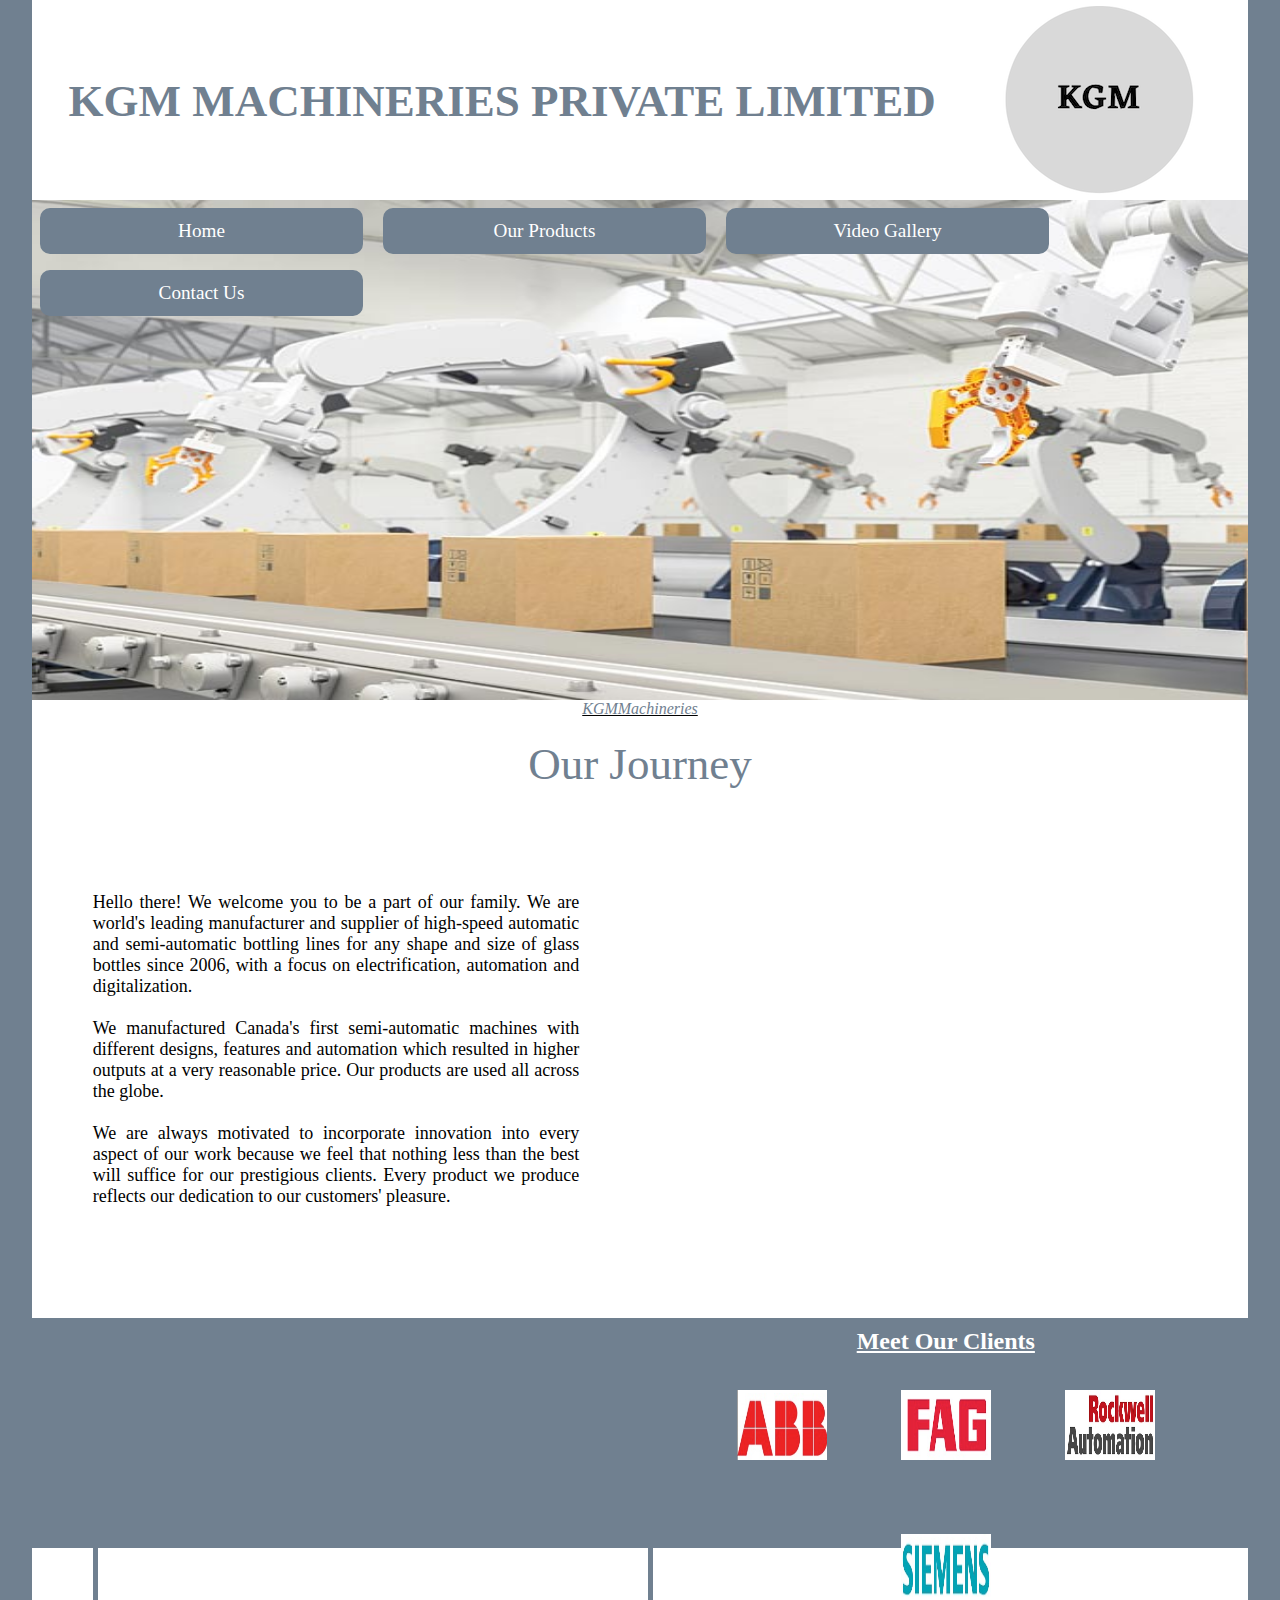
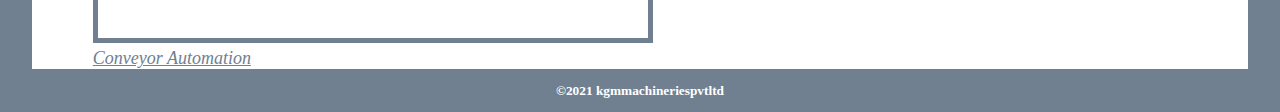
<file: index.html>
<!DOCTYPE html>
<html>
    <head>
        <meta charset="UTF-8">
        <meta name="author" content="Kirti Sethi">
        <meta name="viewport" content="Width=device-width">
        <title>Home</title>
        <link rel="stylesheet" href="css/style.css">
        <script src="script/script_KSe52212.js"></script>
        
    </head>
    <body>
        <header>
            <h2 class="heading1">KGM MACHINERIES PRIVATE LIMITED</h2>
        </header>
        
        <nav>
            <ul>
            <li><a href="index.html">Home</a></li>
            <li><a href="page2_KSe52212.html">Our Products</a></li>
            <li><a href="page3_KSe52212.html">Video Gallery</a></li>
             <li><a href="page4_KSe52212.html">Contact Us</a></li>
            </ul>
        </nav>
        <p  class="bannerl"><cite><ins><a  class="bannerlink"  href="https://www.google.co.in/imgres?imgurl=https%3A%2F%2Fwww.qualitymag.com%2Fext%2Fresources%2FIssues%2F2020%2FApril%2FAutomation%2FFiveTrends%2FAU0420-CLMN-Trends-p1FT-automation.jpg%3F1585581577&imgrefurl=https%3A%2F%2Fwww.qualitymag.com%2Farticles%2F95999-automation-trends&tbnid=LDmHkX1R55EwaM&vet=12ahUKEwiWuciq5rT0AhXpATQIHfL2AekQMygwegUIARCtAg..i&docid=Gzgfl3RhJidX6M&w=900&h=550&q=automation&ved=2ahUKEwiWuciq5rT0AhXpATQIHfL2AekQMygwegUIARCtAg" target="blank" >KGMMachineries</cite></ins></a>
        <article class="article">
            <p class="heading2">Our Journey</p><br>
            <section class="section1">
            <p>Hello there! We welcome you to be a part of our family. We are world's leading manufacturer and supplier of high-speed automatic and semi-automatic bottling lines for any shape and size of glass bottles since 2006, with a focus on electrification, automation and digitalization. </p><br>
            <p>We manufactured Canada's first semi-automatic machines with different designs, features and automation which resulted in higher outputs at a very reasonable price. Our products are used all across the globe.</p><br>
            <p>We are always motivated to incorporate innovation into every aspect of our work because we feel that nothing less than the best will suffice for our prestigious clients. Every product we produce reflects our dedication to our customers' pleasure.</p>
            </section>
        
            <section class="video1">
                <iframe width="560" height="315" src="https://www.youtube.com/embed/udGEW7saes8" title="YouTube video player" frameborder="0" allow="accelerometer; autoplay; clipboard-write; encrypted-media; gyroscope; picture-in-picture" class="video2" allowfullscreen></iframe>
                <p><a href="https://youtu.be/udGEW7saes8" target="blank" class="linkk"><cite><ins>Conveyor Automation</ins></cite></a></p>
            </section>
        </article>
        <article class="article2">
            <h2><ins>Meet Our Clients</ins></h2>
            <figure>
                <img src="images/ABB.png" alt="ABB">
                <img src="images/FAG.png" alt="FAG">
                <img src="images/Rockwell.jpg" alt="Rockwell">
                <img src="images/Siemens.png" alt="Siemens">
            </figure>
            <p>For our catalog reach us at our email:- <a href="mailto:enquire@kgmmachineries.com" class="a">Click here</a></p>
        </article>
        <footer>
            <small><strong> &copy;2021 kgmmachineriespvtltd </strong></small>
        </footer>
    </body>
</html>
</file>
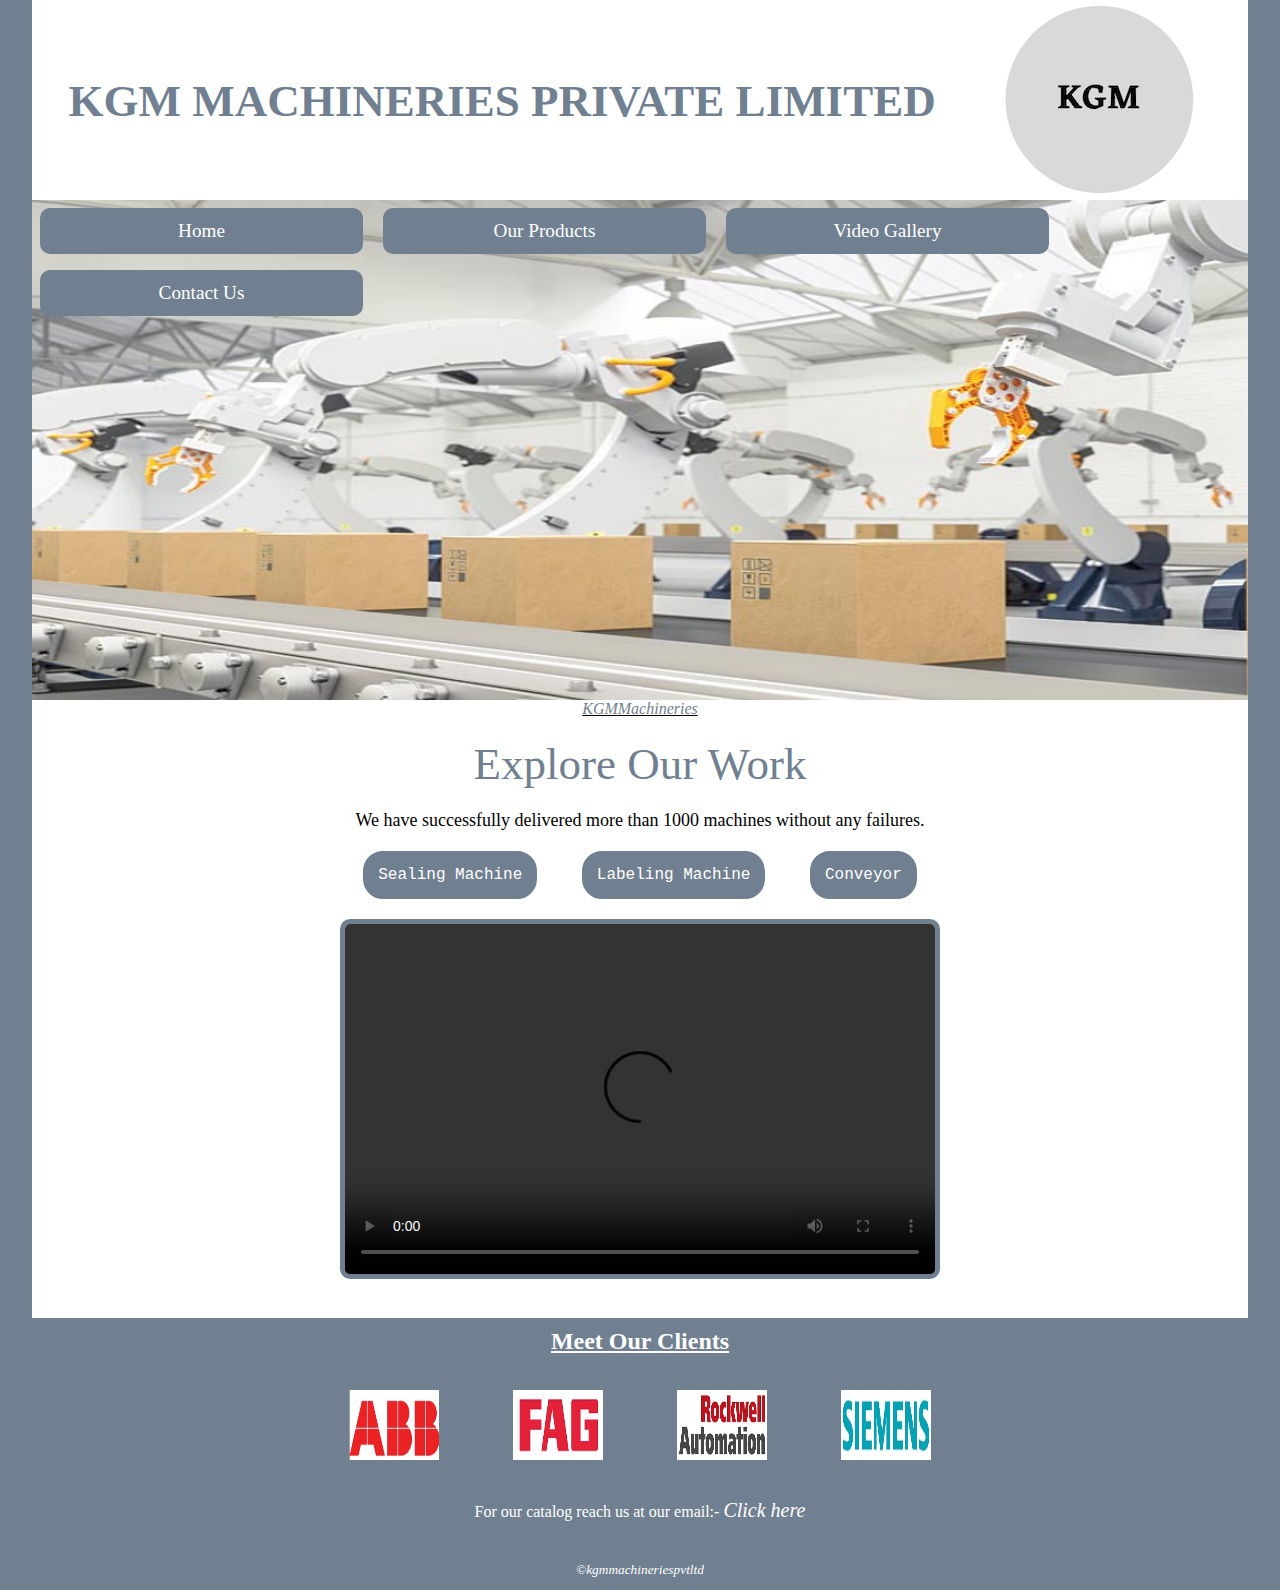
<file: page3_KSe52212.html>
<!DOCTYPE html>
<html>
    <head>
        <meta charset="UTF-8">
        <meta name="author" content="Kirti Sethi">
        <meta name="viewport" content="Width=device-width">
        <title>Home</title>
        <link rel="stylesheet" href="css/style.css">
        <script src="script/script_KSe52212.js"></script>
    </head>
    <body>
        <header>
            <h2 class="heading1">KGM MACHINERIES PRIVATE LIMITED</h2>
        </header>
        
        <nav>
            <ul>
            <li><a href="index.html">Home</a></li>
            <li><a href="page2_KSe52212.html">Our Products</a></li>
            <li><a href="page3_KSe52212.html">Video Gallery</a></li>
             <li><a href="page4_KSe52212.html">Contact Us</a></li>
            </ul>
        </nav>
        <p  class="bannerl"><cite><ins><a  class="bannerlink" href="https://www.google.co.in/imgres?imgurl=https%3A%2F%2Fwww.qualitymag.com%2Fext%2Fresources%2FIssues%2F2020%2FApril%2FAutomation%2FFiveTrends%2FAU0420-CLMN-Trends-p1FT-automation.jpg%3F1585581577&imgrefurl=https%3A%2F%2Fwww.qualitymag.com%2Farticles%2F95999-automation-trends&tbnid=LDmHkX1R55EwaM&vet=12ahUKEwiWuciq5rT0AhXpATQIHfL2AekQMygwegUIARCtAg..i&docid=Gzgfl3RhJidX6M&w=900&h=550&q=automation&ved=2ahUKEwiWuciq5rT0AhXpATQIHfL2AekQMygwegUIARCtAg" target="blank">KGMMachineries</cite></ins></a>

        <article class="article"> 
            <p class="heading2">Explore Our Work</p>
            <section>
                <p class="para3">We have successfully delivered more than 1000 machines without any failures.</p>
            </section>
            <section class="button" >
                <div class="button1"> 
                <input type="button" name="radio_video" value="Sealing Machine" data-videoLink="media/SealingMachine.mp4" onclick="PreviewVideo(this)" >
                <input type="button" name="radio_video" value="Labeling Machine" data-videoLink="media/LabelingMachine.mp4" onclick="PreviewVideo(this)">
                <input type="button" name="radio_video" value="Conveyor" data-videoLink="media/Conveyor.mp4" onclick="PreviewVideo(this)">
                </div>
            </section>
            <section>
                <div class="radVideo" >
                <video src="" width="600px" height="360px" class="radVideo2" id="videoButton" controls></video>
                </div>
            </section>
        </article>
        <article class="article2">
            <h2><ins>Meet Our Clients</ins></h2>
            <figure>
                <img src="images/ABB.png" alt="ABB">
                <img src="images/FAG.png" alt="FAG">
                <img src="images/Rockwell.jpg" alt="Rockwell">
                <img src="images/Siemens.png" alt="Siemens">
            </figure>
            <p>For our catalog reach us at our email:- <a href="mailto:enquire@kgmmachineries.com" class="a">Click here</a></p>
        </article>

        <footer>
            <small><cite> &copy;kgmmachineriespvtltd </cite></small>
        </footer>
    </body>
</html>
</file>
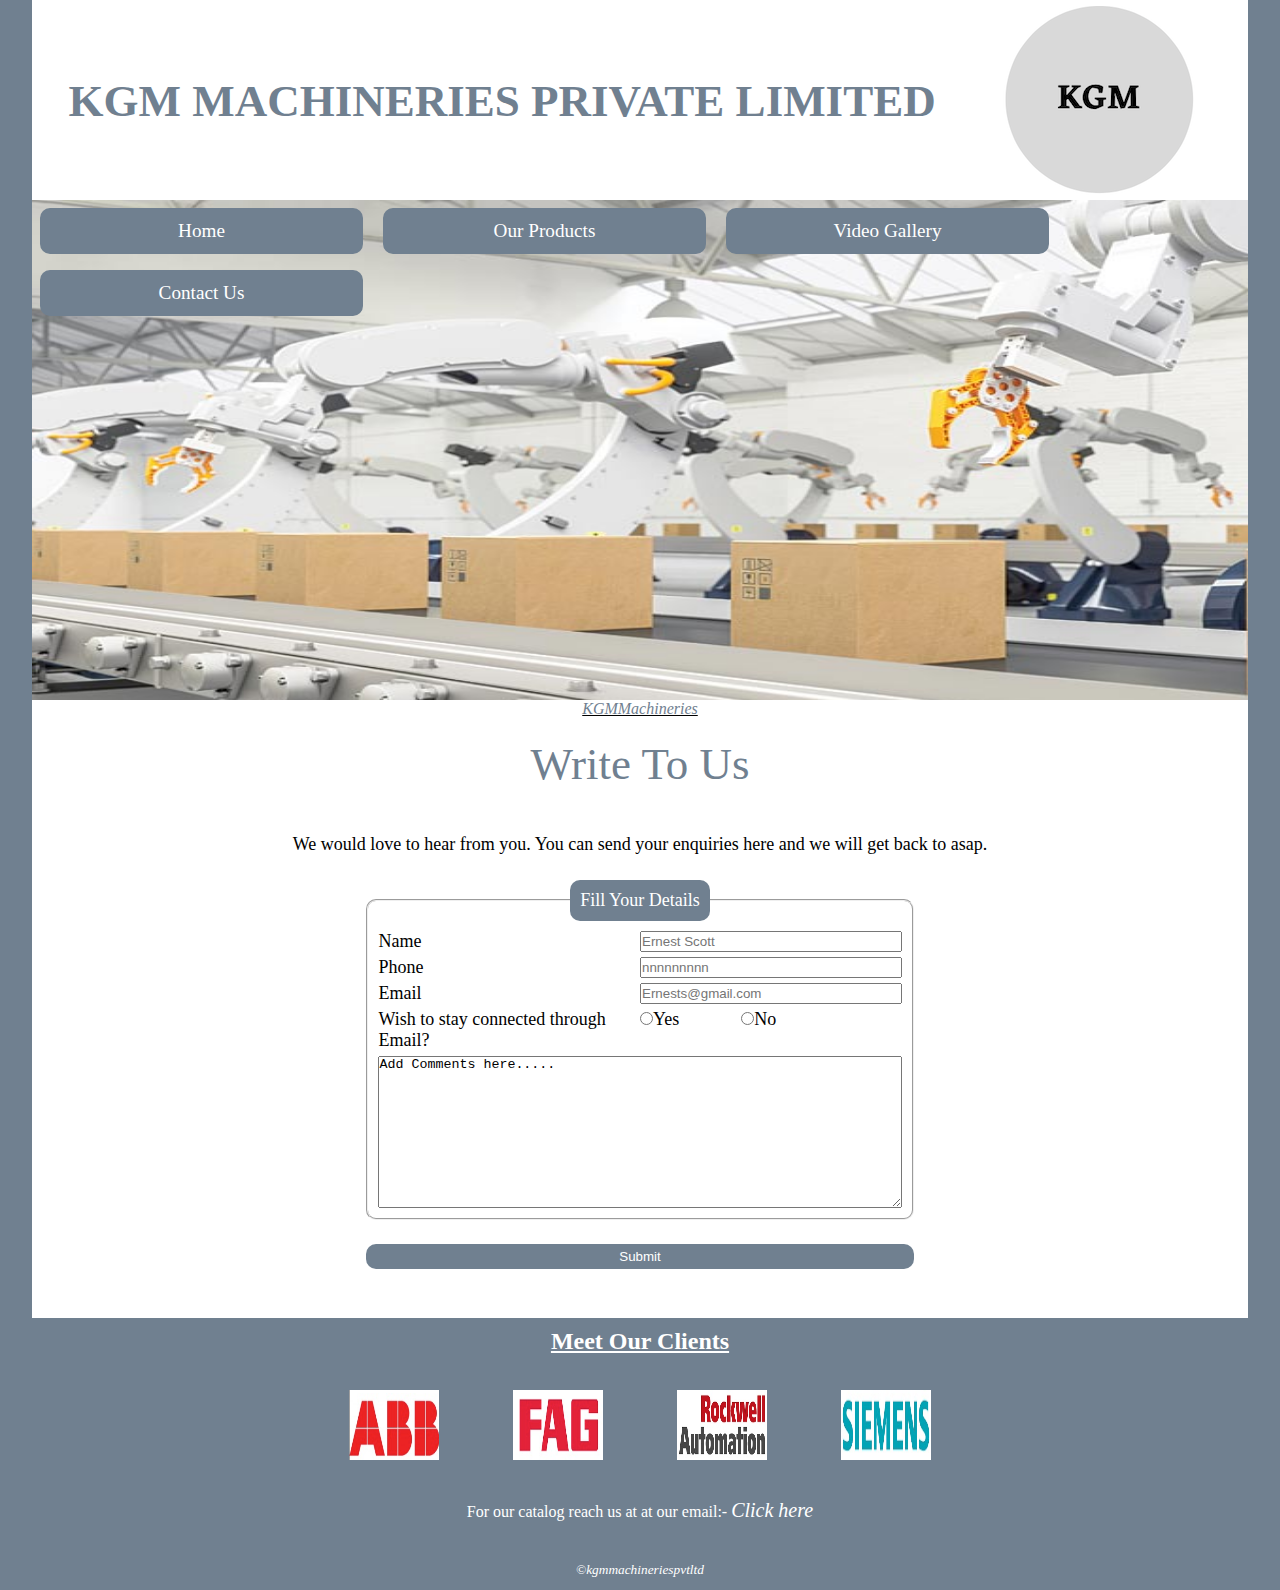
<file: page4_KSe52212.html>
<!DOCTYPE html>
<html>
    <head>
        <meta charset="UTF-8">
        <meta name="author" content="Kirti Sethi">
        <meta name="viewport" content="Width=device-width">
        <title>Home</title>
        <link rel="stylesheet" href="css/style.css">
        <script src="script/script_KSe52212.js"></script>
    </head>
    <body>
        <header>
            <h2 class="heading1">KGM MACHINERIES PRIVATE LIMITED</h2>
        </header>
        
        <nav>
            <ul>
            <li><a href="index.html">Home</a></li>
            <li><a href="page2_KSe52212.html">Our Products</a></li>
            <li><a href="page3_KSe52212.html">Video Gallery</a></li>
             <li><a href="page4_KSe52212.html">Contact Us</a></li>
            </ul>
        </nav>
        <p  class="bannerl"><cite><ins><a  class="bannerlink" href="https://www.google.co.in/imgres?imgurl=https%3A%2F%2Fwww.qualitymag.com%2Fext%2Fresources%2FIssues%2F2020%2FApril%2FAutomation%2FFiveTrends%2FAU0420-CLMN-Trends-p1FT-automation.jpg%3F1585581577&imgrefurl=https%3A%2F%2Fwww.qualitymag.com%2Farticles%2F95999-automation-trends&tbnid=LDmHkX1R55EwaM&vet=12ahUKEwiWuciq5rT0AhXpATQIHfL2AekQMygwegUIARCtAg..i&docid=Gzgfl3RhJidX6M&w=900&h=550&q=automation&ved=2ahUKEwiWuciq5rT0AhXpATQIHfL2AekQMygwegUIARCtAg" target="blank">KGMMachineries</cite></ins></a>
        <article class="article"> 
            <div class="formAlign">
            <p class="heading2">Write To Us</p>
            <p class="para">We would love to hear from you. You can send your enquiries here and we will get back to asap.</p>
          <form action="" method="GET" enctype="application/x-www-form-urlencoded" >
            <fieldset> 
                <legend> Fill Your Details</legend> 
                <div>
                    <label for="Name">Name</label>
                    <input type="text" name="Name" id="Name" placeholder="Ernest Scott" required>
                </div>
                <div>
                    <label for="Phone">Phone</label>
                    <input type="tel" name="Phone" id="Phone" placeholder="nnnnnnnnn" pattern="\d{10}" required>
                </div>
                <div>
                    <label for="Email">Email</label>
                    <input type="email" name="Email" id="Email" placeholder="Ernests@gmail.com" required>
                </div>
                <div>
                    <label for="connected">Wish to stay connected through Email?</label>
                    <span>
                        <input type="radio" name="connected" id="response" required>Yes
                        <input type="radio" name="connected" id="response1" class="No" required>No
                    </span>
                </div>
                <div>
                    <textarea class="box" name="box" rows="10" cols="60" id="Comment" required >Add Comments here.....
                    </textarea>
                </div>
                
            </fieldset>
            <input type="hidden" name="button1" value="button1">
            <div>
                <input type="submit" name="submit" value="Submit" onclick="validateForm()">
            </div>
          </form>
        </div>
        </article>
        <article class="article2">
            <h2><ins>Meet Our Clients</ins></h2>
            <figure>
                <img src="images/ABB.png" alt="ABB">
                <img src="images/FAG.png" alt="FAG">
                <img src="images/Rockwell.jpg" alt="Rockwell">
                <img src="images/Siemens.png" alt="Siemens">
            </figure>
            <p>For our catalog reach us at at our email:- <a href="mailto:enquire@kgmmachineries.com" class="a">Click here</a></p>
        </article>

        <footer>
            <small><cite> &copy;kgmmachineriespvtltd </cite></small>
        </footer>
    </body>
</html>
</file>
<file: css/style.css>
*{
    box-sizing: border-box;
    margin: 0;
    padding: 0;
   
}
html{
    background-color:slategrey;
}
body{
    width: 95%;
    margin: auto;
    background-color: white;
}
header{
    background-image:url(../images/logo.png);
    background-repeat:no-repeat;
    height:200px;
    background-position: right;
    padding:3%;
    margin-right: 4%;
}
.heading1{
position:absolute;
width: 80%;
padding-top: 3%;
font-size: 45px;
font-family: Georgia, 'Times New Roman', Times, serif;
color:slategrey;
}

nav{
    margin: 0px;
    padding: 0px;
    list-style-type:none;
    background-image: url(../images/banner.jpg);
    background-repeat:no-repeat;
    background-size: 1700px 600px;
    height: 500px;

}
nav >ul> li{
    display: inline-block;
    width: 323px;
    text-align: center;
    line-height: 2em;
    border: 2px solid slategrey;
    background-color:slategrey;
    border-radius: 10px;
    margin: 8px;
    padding: 5px;
}
nav > ul> li > a{
    display: block;
    color:white;
    text-decoration: none;
    font-size: larger; 
}
.bannerl{
    
    text-align:center;
}
.bannerlink{
    text-decoration: none;
    color:slategrey;
}
.article{
    height:600px;
    font-size: 18px;
}
.heading2{
    color: slategrey;
    text-align: center;
    padding: 20px;
    font-size: 45px;
}

.section1{
   padding:5%;
   text-align: justify;
   width: 50%;
   float: left;
   
}  

.video1{
    float: left;
    width: 500px;
    height: 280px;
    margin: 5%;
}
.video2{
    border: 5px solid slategrey;
}
.linkk{
    text-decoration: none;
    color:slategrey;
}
.a{
    color: white;
    font-style: italic;
    text-decoration: none;
    font-size: 20px;
}
.sec{
    font-size: 20px;
    padding:5%;
    text-align: justify;

}

.para{
    margin: 2%;
}

.article2{
    height:230px;
    background-color: slategrey;
    color: white;
    text-align: center;
    padding: 10px;
}
#imageFig{
    margin-left: 11.5%;
}
figure > img{
   
   padding: 5px;
   margin: 30px;
   width: 100px;
   height: 80px;
}
.images{
    display: block;
    float: left;
    width: 310px;
    height: 220px;
    border: 5px solid slategrey;
}
.para3{
    text-align: center;
}
input[type="button"]{
margin: 20px;
padding: 10px;
border:5px solid slategrey; 
border-radius: 20px;
background-color: slategrey;
color: white;
font-family:'Courier New', Courier, monospace;
font-size: 16px;
}
.button1{
    text-align: center;
}
.radVideo{
text-align: center;
}
.radVideo2{
border: 5px solid slategrey;
border-radius: 10px;
}

.formAlign{
    text-align: center;
}
fieldset{
    margin: auto;
    padding: 5px;
    width: 45%;
    border-radius: 10px;
}

legend{
    background-color: slategrey;
    color: white;
    border-radius: 10px;
    padding: 10px;
}

fieldset > div{
    display: flex;
    flex-flow: row wrap;
    margin: 5px;  
    text-align: left;
}
fieldset > div > *{
    flex: 1 1 200px;
}
.No{
    margin-left: 22%;
}
input[type="submit"]{
    width: 45%;
    background-color:slategrey;
    color:white;
    border-radius: 10px;
    border: none;
    padding: 5px;
    margin-bottom: 2%;
    margin-top: 2%;
}

footer{
    text-align: center;
    background-color: slategrey;
    color: white;
    width: 100%;
    padding: 1%;
    clear: left;
}

/*Tablet Layout*/
@media only screen and (min-width: 521px) and (max-width: 1000px){
      
    nav >ul> li{
        width: 95%;
    }
    header{
        height: 250px;
    }
    .article{
        height: 1200px; 
        font-size: 24px;
    }
    .article2{
        height: 350px; 
    }
    .section1{
        padding:5%;
        text-align: justify;
        width: 100%; 
    }  
    .video1{
        margin-left: 10px;
    }
    .video2{
        width: 500px;

    }
    #imageFig{
        margin-left: 30px;
    }
    .para3{
        margin-top: 20%;

    }
    .button{
        margin-top: 20%;
    }
    .radVideo{
        margin-top: 20%;

    }
    .radVideo2{
        width: 400px;
        height: 350;
    }
   
    .para{
        margin-top: 20%;
    }
    fieldset{
        margin-top: 20%;
    }
  
}


/* small Screen Layout*/
@media only screen and (max-width: 520px){
    nav >ul> li{
        width: 95%;
    }
    header{
        height:200px;
        background-size: 40%;
    }
    .heading1{
        font-size: 25px;
        margin-top: 8%;
        margin-left:-10px;
    }
    .article{
        
        height: 1200px; 
        font-size: 24px;
    }
    .section1{
        padding:5%;
        text-align: justify;
        width: 100%; 
    }  
    .article2{
        height: 350px; 
    }
    .video2{
        width: 85%;

    }
    #imageFig{
        margin-left: 30px;
    }
    .para3{
        margin-top: 20%;

    }
    .button{
        margin-top: 20%;
    }
    .radVideo{
        margin-top: 20%;

    }
    .radVideo2{
        width: 400px;
        height: 350;
    }
   
    .para{
        margin-top: 20%;
    }
    fieldset{
        margin-top: 20%;
        width: 80%;
    }
    #Comment{
        width: 80%;
    }
  
       
   
   
}



/*CSS Validation*/
select:focus {
    background-color:slategrey;
    color: white;
 }

 input#Name:focus:valid,
 input#Phone:focus:valid,
 input#Email:focus:valid,
 input#Detail:focus:valid{
    background-color: slategrey;
    color: white;

 }

 input#Name:focus:invalid,
 input#Phone:focus:invalid,
 input#Email:focus:invalid,
 input#Detail:focus:invalid{
    background-color: slategrey;
    color: white;
}
</file>
